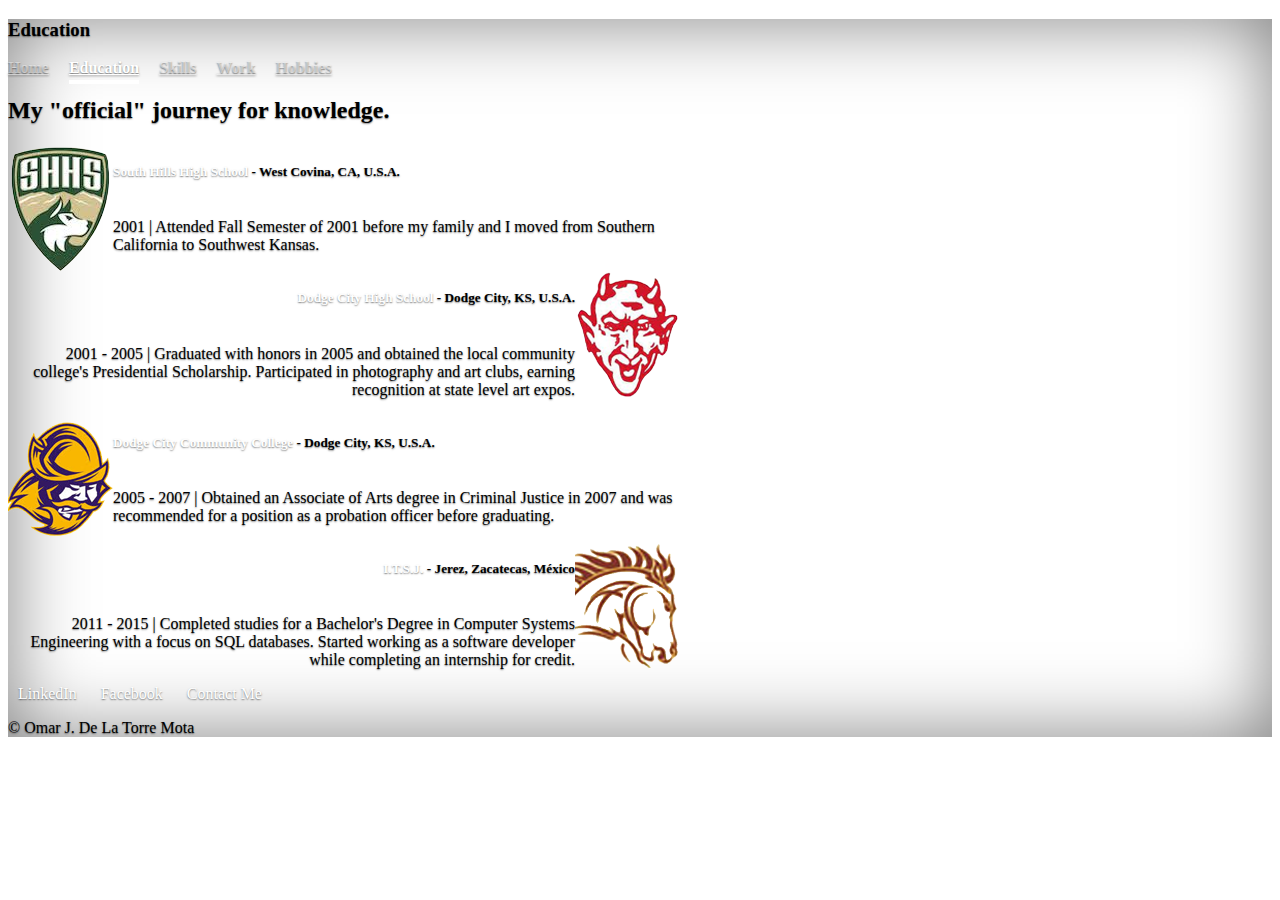
<file: education.html>
<!doctype html>
<html lang="en" class="h-100">

<head>
  <meta charset="utf-8">
  <meta name="viewport" content="width=device-width, initial-scale=1">
  <title>Omar's Education</title>
  <link rel="icon" href="favicon.ico">
  <!-- Bootstrap core CSS -->
  <link href="https://cdn.jsdelivr.net/npm/bootstrap@5.1.3/dist/css/bootstrap.min.css" rel="stylesheet" integrity="sha384-1BmE4kWBq78iYhFldvKuhfTAU6auU8tT94WrHftjDbrCEXSU1oBoqyl2QvZ6jIW3" crossorigin="anonymous">
  <style>
    .bd-placeholder-img {
      font-size: 1.125rem;
      text-anchor: middle;
      -webkit-user-select: none;
      -moz-user-select: none;
      user-select: none;
    }

    @media (min-width: 768px) {
      .bd-placeholder-img-lg {
        font-size: 3.5rem;
      }
    }
  </style>


  <!-- Custom styles for this template -->
  <link href="css/styles.css" rel="stylesheet">
</head>

<body class="d-flex h-100 text-center text-white bg-dark">

  <div class="cover-container d-flex w-100 h-100 p-3 mx-auto flex-column">
    <header class="mb-auto">
      <div>
        <h3 class="float-md-start mb-0">Education</h3>
        <nav class="nav nav-masthead justify-content-center float-md-end">
          <a class="nav-link" href="index.html">Home</a>
          <a class="nav-link active" aria-current="page" href="#">Education</a>
          <a class="nav-link" href="skills.html">Skills</a>
          <a class="nav-link" href="work.html">Work</a>
          <a class="nav-link" href="hobbies.html">Hobbies</a>
        </nav>
      </div>
    </header>

    <main class="px-3">
      <h2>My "official" journey for knowledge.</h2>
      <div class="education-row-left">
        <img class="img-float-left" src="images/huskies.png" alt="south-hills-huskies">
        <h5><a target="_blank" href="https://www.c-vusd.org/Domain/24">South Hills High School</a> - West Covina, CA, U.S.A.</h5>
        <p>2001 | Attended Fall Semester of 2001 before my family and I moved from Southern California to Southwest Kansas.</p>
      </div>
      <div class="education-row-right">
        <img class="img-float-right" src="images/red-demon.png" alt="dodge-city-red-demons">
        <h5><a target="_blank" href="https://usd443.org/541706_3">Dodge City High School</a> - Dodge City, KS, U.S.A.</h5>
        <p>2001 - 2005 | Graduated with honors in 2005 and obtained the local community college's Presidential Scholarship. Participated in photography and art clubs, earning recognition at state level art expos.</p>
      </div>
      <div class="education-row-left">
        <img class="img-float-left" src="images/conq.png" alt="dc3-conquistadors">
        <h5><a target="_blank" href="https://dc3.edu/">Dodge City Community College</a> - Dodge City, KS, U.S.A.</h5>
        <p>2005 - 2007 | Obtained an Associate of Arts degree in Criminal Justice in 2007 and was recommended for a position as a probation officer before graduating.</p>
      </div>
      <div class="education-row-right">
        <img class="img-float-right" src="images/potro.png" alt="tec-jerez-potros">
        <h5><a target="_blank" href="https://tecjerez.edu.mx/itsj2/">I.T.S.J.</a> - Jerez, Zacatecas, México</h5>
        <p>2011 - 2015 | Completed studies for a Bachelor's Degree in Computer Systems Engineering with a focus on SQL databases. Started working as a software developer while completing an internship for credit.</p>
      </div>
    </main>

    <footer class="mt-auto text-white-50">
      <a target="_blank" href="https://www.linkedin.com/in/omardlt/">LinkedIn</a>
      <a target="_blank" href="https://www.facebook.com/omardlt/">Facebook</a>
      <!-- <a target="_blank" href="https://www.deviantart.com/omardlt/gallery">Deviant Art</a> -->
      <a href="mailto:omardlt1@gmail.com">Contact Me</a>
      <p class="text-white">© Omar J. De La Torre Mota</p>
    </footer>
  </div>

</body>

</html>
</file>
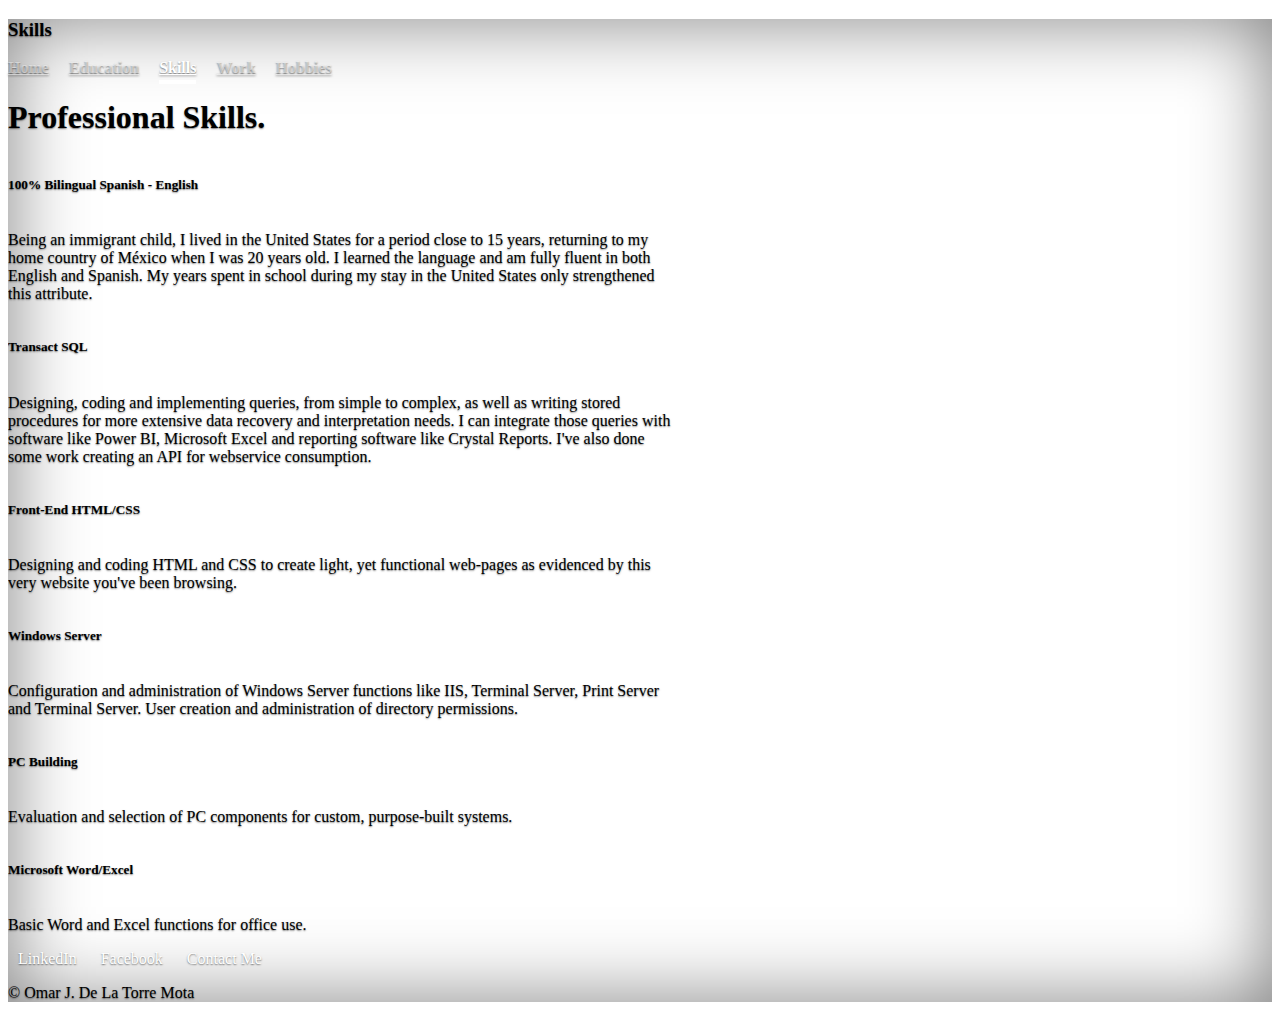
<file: skills.html>
<!doctype html>
<html lang="en" class="h-100">

<head>
  <meta charset="utf-8">
  <meta name="viewport" content="width=device-width, initial-scale=1">
  <title>Omar's Skills</title>
  <link rel="icon" href="favicon.ico">
  <!-- Bootstrap core CSS -->
  <link href="https://cdn.jsdelivr.net/npm/bootstrap@5.1.3/dist/css/bootstrap.min.css" rel="stylesheet" integrity="sha384-1BmE4kWBq78iYhFldvKuhfTAU6auU8tT94WrHftjDbrCEXSU1oBoqyl2QvZ6jIW3" crossorigin="anonymous">
  <style>
    .bd-placeholder-img {
      font-size: 1.125rem;
      text-anchor: middle;
      -webkit-user-select: none;
      -moz-user-select: none;
      user-select: none;
    }

    @media (min-width: 768px) {
      .bd-placeholder-img-lg {
        font-size: 3.5rem;
      }
    }
  </style>


  <!-- Custom styles for this template -->
  <link href="css/styles.css" rel="stylesheet">
</head>

<body class="d-flex h-100 text-center text-white bg-dark">

  <div class="cover-container d-flex w-100 h-100 p-3 mx-auto flex-column">
    <header class="mb-auto">
      <div>
        <h3 class="float-md-start mb-0">Skills</h3>
        <nav class="nav nav-masthead justify-content-center float-md-end">
          <a class="nav-link" href="index.html">Home</a>
          <a class="nav-link" href="education.html">Education</a>
          <a class="nav-link active" aria-current="page" href="#">Skills</a>
          <a class="nav-link" href="work.html">Work</a>
          <a class="nav-link" href="hobbies.html">Hobbies</a>
        </nav>
      </div>
    </header>

    <main class="px-3">
      <h1>Professional Skills.</h1>
      <div class="skills-row">
        <h5>100% Bilingual Spanish - English</h5>
        <p>Being an immigrant child, I lived in the United States for a period close to 15 years, returning to my home country of México when I was 20 years old. I learned the language and am fully fluent in both English and Spanish. My years spent in school during my stay in the United States only strengthened this attribute.</p>
      </div>
      <div class="skills-row">
        <h5>Transact SQL</h5>
        <p>Designing, coding and implementing queries, from simple to complex, as well as writing stored procedures for more extensive data recovery and interpretation needs. I can integrate those queries with software like Power BI, Microsoft Excel and reporting software like Crystal Reports. I've also done some work creating an API for webservice consumption.</p>
      </div>
      <div class="skills-row">
        <h5>Front-End HTML/CSS</h5>
        <p>Designing and coding HTML and CSS to create light, yet functional web-pages as evidenced by this very website you've been browsing.</p>
      </div>
      <div class="skills-row">
        <h5>Windows Server</h5>
        <p>Configuration and administration of Windows Server functions like IIS, Terminal Server, Print Server and Terminal Server. User creation and administration of directory permissions.</p>
      </div>
      <div class="skills-row">
        <h5>PC Building</h5>
        <p>Evaluation and selection of PC components for custom, purpose-built systems.</p>
      </div>
      <div class="skills-row">
        <h5>Microsoft Word/Excel</h5>
        <p>Basic Word and Excel functions for office use.</p>
      </div>
    </main>

    <footer class="mt-auto text-white-50">
      <a target="_blank" href="https://www.linkedin.com/in/omardlt/">LinkedIn</a>
      <a target="_blank" href="https://www.facebook.com/omardlt/">Facebook</a>
      <!-- <a target="_blank" href="https://www.deviantart.com/omardlt/gallery">Deviant Art</a> -->
      <a href="mailto:omardlt1@gmail.com">Contact Me</a>
      <p class="text-white">© Omar J. De La Torre Mota</p>
    </footer>
  </div>

</body>

</html>
</file>
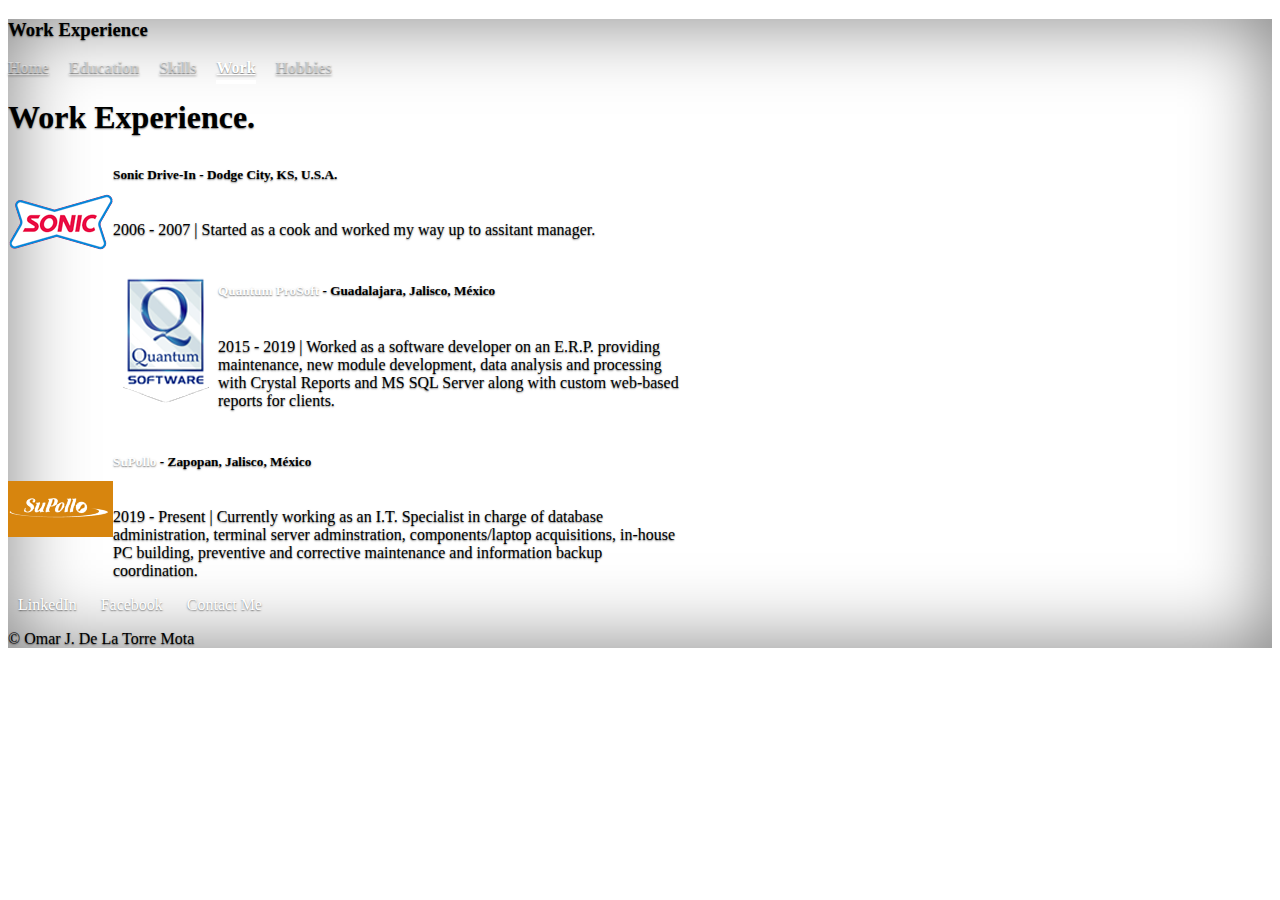
<file: work.html>
<!doctype html>
<html lang="en" class="h-100">

<head>
  <meta charset="utf-8">
  <meta name="viewport" content="width=device-width, initial-scale=1">
  <title>Omar's Work Experience</title>
  <link rel="icon" href="favicon.ico">
  <!-- Bootstrap core CSS -->
  <link href="https://cdn.jsdelivr.net/npm/bootstrap@5.1.3/dist/css/bootstrap.min.css" rel="stylesheet" integrity="sha384-1BmE4kWBq78iYhFldvKuhfTAU6auU8tT94WrHftjDbrCEXSU1oBoqyl2QvZ6jIW3" crossorigin="anonymous">
  <style>
    .bd-placeholder-img {
      font-size: 1.125rem;
      text-anchor: middle;
      -webkit-user-select: none;
      -moz-user-select: none;
      user-select: none;
    }

    @media (min-width: 768px) {
      .bd-placeholder-img-lg {
        font-size: 3.5rem;
      }
    }
  </style>


  <!-- Custom styles for this template -->
  <link href="css/styles.css" rel="stylesheet">
</head>

<body class="d-flex h-100 text-center text-white bg-dark">

  <div class="cover-container d-flex w-100 h-100 p-3 mx-auto flex-column">
    <header class="mb-auto">
      <div>
        <h3 class="float-md-start mb-0">Work Experience</h3>
        <nav class="nav nav-masthead justify-content-center float-md-end">
          <a class="nav-link" href="index.html">Home</a>
          <a class="nav-link" href="education.html">Education</a>
          <a class="nav-link" href="skills.html">Skills</a>
          <a class="nav-link active" aria-current="page" href="#">Work</a>
          <a class="nav-link" href="hobbies.html">Hobbies</a>
        </nav>
      </div>
    </header>

    <main class="px-3">
      <h1>Work Experience.</h1>
      <div class="work-row">
        <img class="img-float-left" src="images/sonic.png" alt="sonic-drive-in">
        <h5 class="h5-work">Sonic Drive-In - Dodge City, KS, U.S.A.</h5>
        <p>2006 - 2007 | Started as a cook and worked my way up to assitant manager.</p>
      </div>
      <br>
      <div class="work-row">
        <img class="img-float-left" src="images/quantum.png" alt="quantum">
        <h5 class="h5-work"><a target="_blank" href="http://quantumprosoft.com/">Quantum ProSoft</a> - Guadalajara, Jalisco, México</h5>
        <p>2015 - 2019 | Worked as a software developer on an E.R.P. providing maintenance, new module development, data analysis and processing with Crystal Reports and MS SQL Server along with custom web-based reports for clients.</p>
      </div>
      <br>
      <div class="work-row">
        <img class="img-float-left" src="images/supollo.png" alt="supollo">
        <h5 class="h5-work"><a target="_blank" href="http://supollo.mx/">SuPollo</a> - Zapopan, Jalisco, México</h5>
        <p>2019 - Present | Currently working as an I.T. Specialist in charge of database administration, terminal server adminstration, components/laptop acquisitions, in-house PC building, preventive and corrective maintenance and information backup coordination.</p>
      </div>
    </main>

    <footer class="mt-auto text-white-50">
      <a target="_blank" href="https://www.linkedin.com/in/omardlt/">LinkedIn</a>
      <a target="_blank" href="https://www.facebook.com/omardlt/">Facebook</a>
      <!-- <a target="_blank" href="https://www.deviantart.com/omardlt/gallery">Deviant Art</a> -->
      <a href="mailto:omardlt1@gmail.com">Contact Me</a>
      <p class="text-white">© Omar J. De La Torre Mota</p>
    </footer>
  </div>

</body>

</html>
</file>
<file: css/styles.css>
/*
 * Globals
 */
/* Custom default button */
.btn-secondary,
.btn-secondary:hover,
.btn-secondary:focus {
  color: #333;
  text-shadow: none;
  /* Prevent inheritance from `body` */
}

/*
 * Base structure
 */
body {
  text-shadow: 0 .05rem .1rem rgba(0, 0, 0, .5);
  box-shadow: inset 0 0 5rem rgba(0, 0, 0, .5);
}
main{
  animation: fadeInAnimation ease 2.5s;
  animation-iteration-count: 1;
  animation-fill-mode: forwards;
  /* Hides de scrollbar but allows scrolling */
  -ms-overflow-style: none; /* for IE */
  scrollbar-width: none; /* for Firefox */
  overflow-y: scroll;
}
/* Hides scrollbar but allows scrolling */
main::-webkit-scrollbar{
  display: none; /* for Chrome, Safari and Opera */
}
@keyframes fadeInAnimation {
  0%{
    opacity: 0;
  }
  100%{
    opacity: 1;
  }
}
footer a{
  text-decoration: none;
  color: #fff;
  margin: 2px 10px 2px 10px;
}
footer a:hover{
  color: #E23E57;
}
h5{
  display: inline-block;
  margin-top: 20px;
}

.cover-container {
  max-width: 42em;
}

/*
 * Header
 */
.nav-masthead .nav-link {
  padding: .25rem 0;
  font-weight: 700;
  color: rgba(255, 255, 255, .5);
  background-color: transparent;
  border-bottom: .25rem solid transparent;
}

.nav-masthead .nav-link:hover,
.nav-masthead .nav-link:focus {
  border-bottom-color: rgba(255, 255, 255, .25);
}

.nav-masthead .nav-link+.nav-link {
  margin-left: 1rem;
}

.nav-masthead .active {
  color: #fff;
  border-bottom-color: #fff;
}

/* Profile Picture */
.img-circle{
  border-radius: 100%;
  width: 50%
}

/* Education */
.education-row-left{
  text-align: left;
}
.education-row-left a{
  text-decoration: none;
  color: #fff;
}
.education-row-left a:hover{
  color: #E23E57;
}
.education-row-right{
  text-align: right;
}
.education-row-right a{
  text-decoration: none;
  color: #fff;
}
.education-row-right a:hover{
  color: #E23E57;
}
.img-float-left{
  float: left;
}
.img-float-right{
  float:right;
}
/* Work */
.work-row{
  text-align: left;
}
.work-row a{
  text-decoration: none;
  color: #fff;
}
.work-row a:hover{
  color: #E23E57;
}
.h5-work{
  display: inline-block;
  margin-top: 10px;
}

/* Hobbies */
.slide-image{
  height: 500px;
}
</file>
